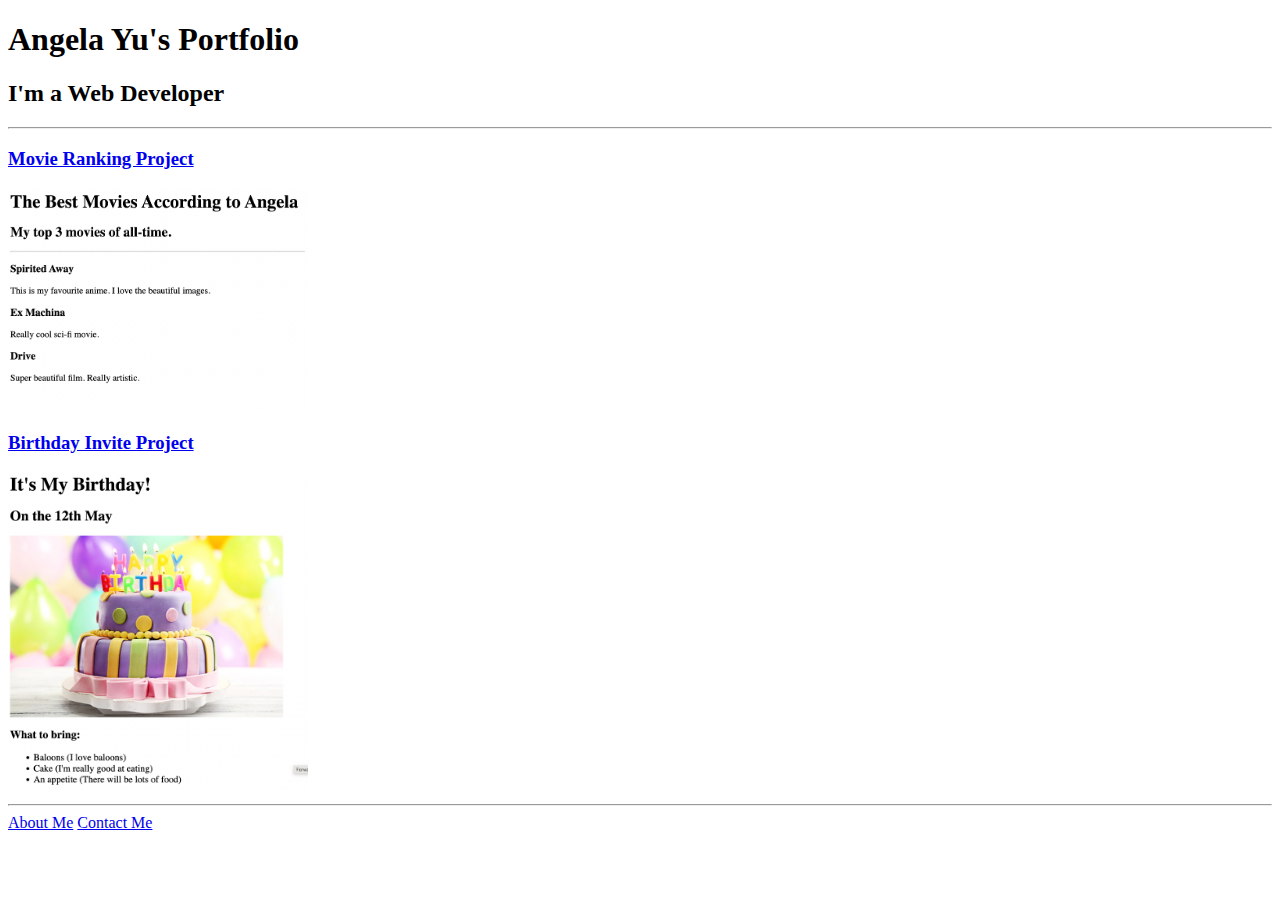
<file: section_4/4.3 HTML Porfolio Project/index.html>
<!-- TODO 1: Create the HTML Boilerplate -->

<!-- TODO 2: Add Your previous projects' HTML into the public folder -->

<!-- TODO 3: Take screenshots of your project previews and add the images to the images folder -->

<!-- TODO 4: Add titles/subtitles etc. -->

<!-- TODO 5: Add a link to the project pages -->

<!-- TODO 6: Add images to show the project previews
HINT for TODO 6: You can use the height attribute set to 200 to make the image smaller:
https://developer.mozilla.org/en-US/docs/Web/HTML/Element/img#attr-height -->

<!-- TODO 7: Add the Contact Me and About Me page links -->

<!DOCTYPE html>
<html lang="en">
  <head>
    <meta charset="UTF-8" />
    <title>Angela's Portfolio</title>
  </head>
  <body>
    <h1>Angela Yu's Portfolio</h1>
    <h2>I'm a Web Developer</h2>
    <hr />

    <h3><a href="./public/movie-ranking.html">Movie Ranking Project</a></h3>
    <img
      src="./assets/images/movie-ranking.png"
      alt="Movie ranking project preview"
      width="300px"
    />

    <h3><a href="./public/birthday-invite.html">Birthday Invite Project</a></h3>
    <img
      src="./assets/images/birthday-invite.png"
      alt="Birthday invite project preview"
      width="300px"
    />
    <hr />

    <a href="./public/about.html">About Me</a>
    <a href="./public/contact.html">Contact Me</a>
  </body>
</html>
</file>
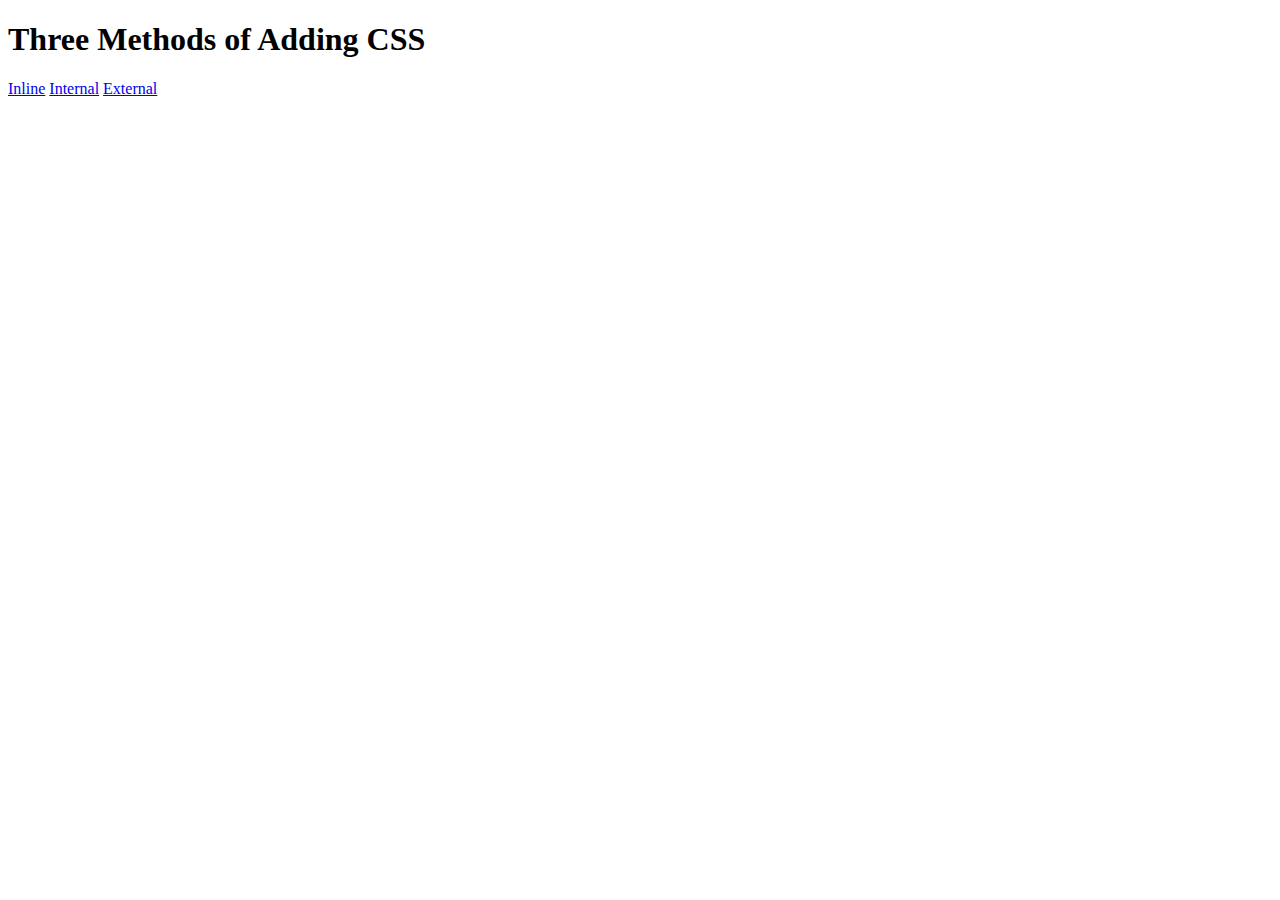
<file: section_5/5.1. Adding CSS/index.html>
<!DOCTYPE html>
<html lang="en">
  <head>
    <meta charset="UTF-8" />
    <title>Adding CSS</title>
  </head>

  <body>
    <h1>Three Methods of Adding CSS</h1>
    <!-- Create 3 Links to The 3 Webpages: inline, internal and external -->
    <a href="./inline.html">Inline</a>
    <a href="./internal.html">Internal</a>
    <a href="./external.html">External</a>
  </body>
</html>
</file>
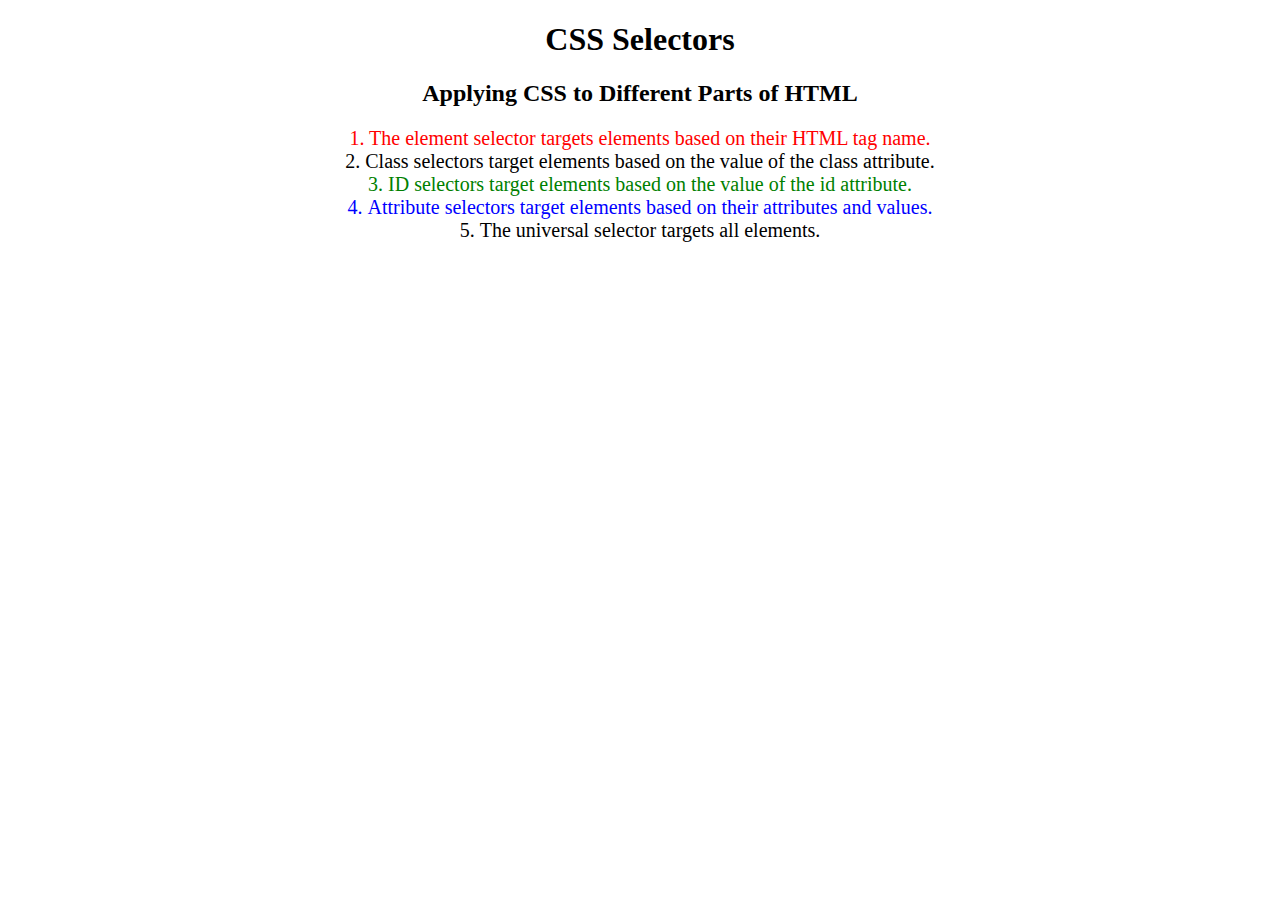
<file: section_5/5.3 CSS Selectors/index.html>
<!DOCTYPE html>
<html lang="en">

<head>
  <meta charset="UTF-8">
  <title>CSS Selectors</title>
  <link rel="stylesheet" href="./style.css" />
</head>

<body>
  <h1>CSS Selectors</h1>
  <h2>Applying CSS to Different Parts of HTML</h2>
  <!-- TODO 1: Set the CSS for all paragraph tags to "color: red" -->
  <p class="note">1. The element selector targets elements based on their HTML tag name.</p>

  <ol>
    <!-- TODO 2: Set the CSS for all elements with a class of "note" to "font-size: 20px" -->
    <li class="note" value="2">Class selectors target elements based on the value of the class attribute.</li>

    <!-- TODO 3: Set the CSS for the element with an id of "id-selector-demo" to "color: green" -->
    <li class="note" id="id-selector-demo" value="3">ID selectors target elements based on the value of the id
      attribute.</li>

    <!-- TODO 4: Set the CSS for the li elements that have the "value" attribute set to "4" to have "color: blue" -->
    <li class="note" value="4">Attribute selectors target elements based on their attributes and values.</li>

    <!-- TODO 5: Set all elements to have "text-align: center" -->
    <li class="note" value="5">The universal selector targets all elements.</li>
  </ol>
</body>

</html>
</file>
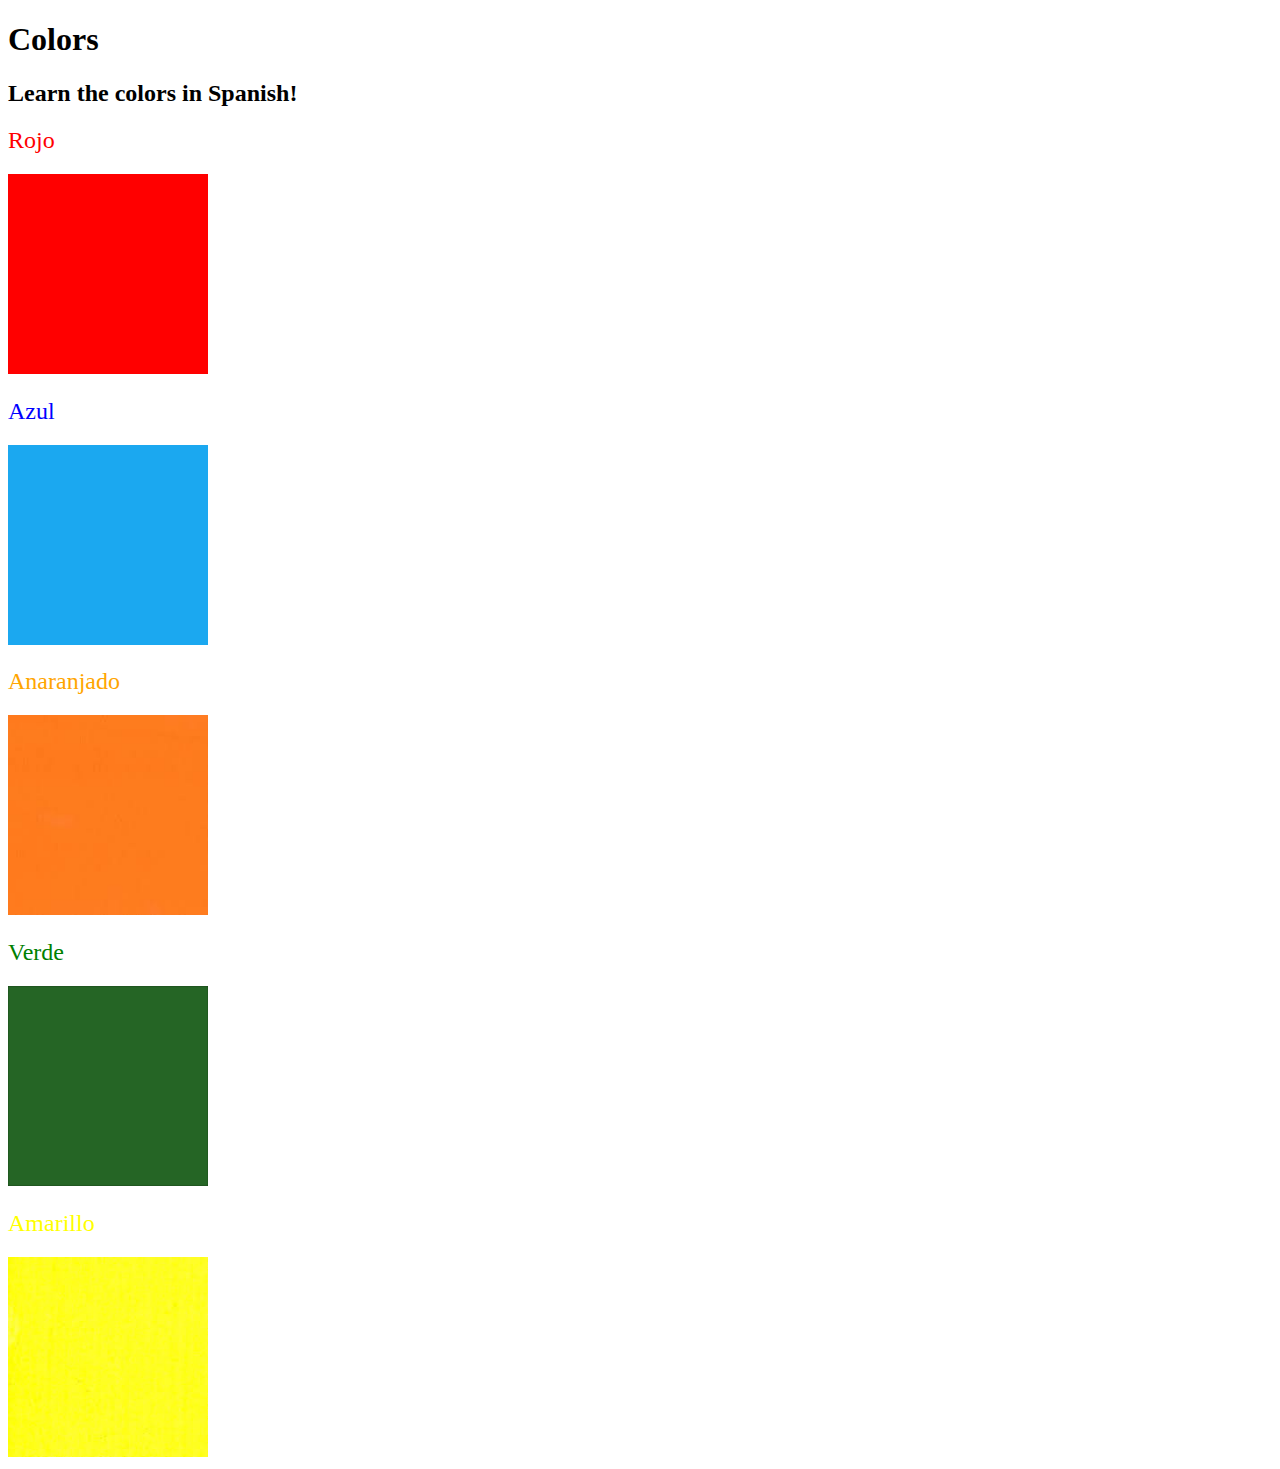
<file: section_5/5.4 Color Vocab Project/index.html>
<!DOCTYPE html>
<html lang="en">

<head>
  <meta charset="UTF-8">
  <title>Spanish Vocabulary</title>
  <link rel="stylesheet" href="./style.css" />
</head>

<body>
  <h1>Colors</h1>
  <h2>Learn the colors in Spanish!</h2>
  <h2 class="color-title" id="red">Rojo</h2>
  <img class="color" src="./assets/images/red.png" alt="red" />

  <h2 class="color-title" id="blue">Azul</h2>
  <img src="./assets/images/blue.png" alt="blue" />

  <h2 class="color-title" id="orange">Anaranjado</h2>
  <img src="./assets/images/orange.png" alt="orange" />

  <h2 class="color-title" id="green">Verde</h2>
  <img src="./assets/images/green.png" alt="green" />

  <h2 class="color-title" id="yellow">Amarillo</h2>
  <img src="./assets/images/yellow.png" alt="yellow" />
</body>

</html>

<!-- 
TODOs
IMPORTANT: You should not need to make ANY CHANGES to index.html
All code should be written in your CSS file.

1. Create a CSS file and incorporate it as an external stylesheet.
2. Use CSS to style each of the color titles to meaning. 
Hint: Use the id to help if you don't know the words in spanish.
3. Use CSS to change all the color titles to have "font-weight: normal;"
4. Use CSS (not HTML) to make all the images 200px heigh and 200px wide. 
Hint: 
https://developer.mozilla.org/en-US/docs/Web/CSS/height
https://developer.mozilla.org/en-US/docs/Web/CSS/width
-->
</file>
<file: section_5/5.3 CSS Selectors/style.css>
ol {
  margin-left: -40px;
  margin-top: -20px;
  list-style-position: inside;
}

p {
  color: red;
}

.note {
  font-size: 20px;
}

#id-selector-demo {
  color: green;
}

li[value="4"] {
  color: blue;
}

* {
  text-align: center;
}
/* Write your CSS below, don't change the rules above. */
</file>
<file: section_5/5.4 Color Vocab Project/style.css>
img {
  width: 200px;
  height: 200px;
}

.color-title {
  font-weight: normal;
}

#red {
  color: red;
}

#blue {
  color: blue;
}

#orange {
  color: orange;
}

#green {
  color: green;
}

#yellow {
  color: yellow;
}
</file>
